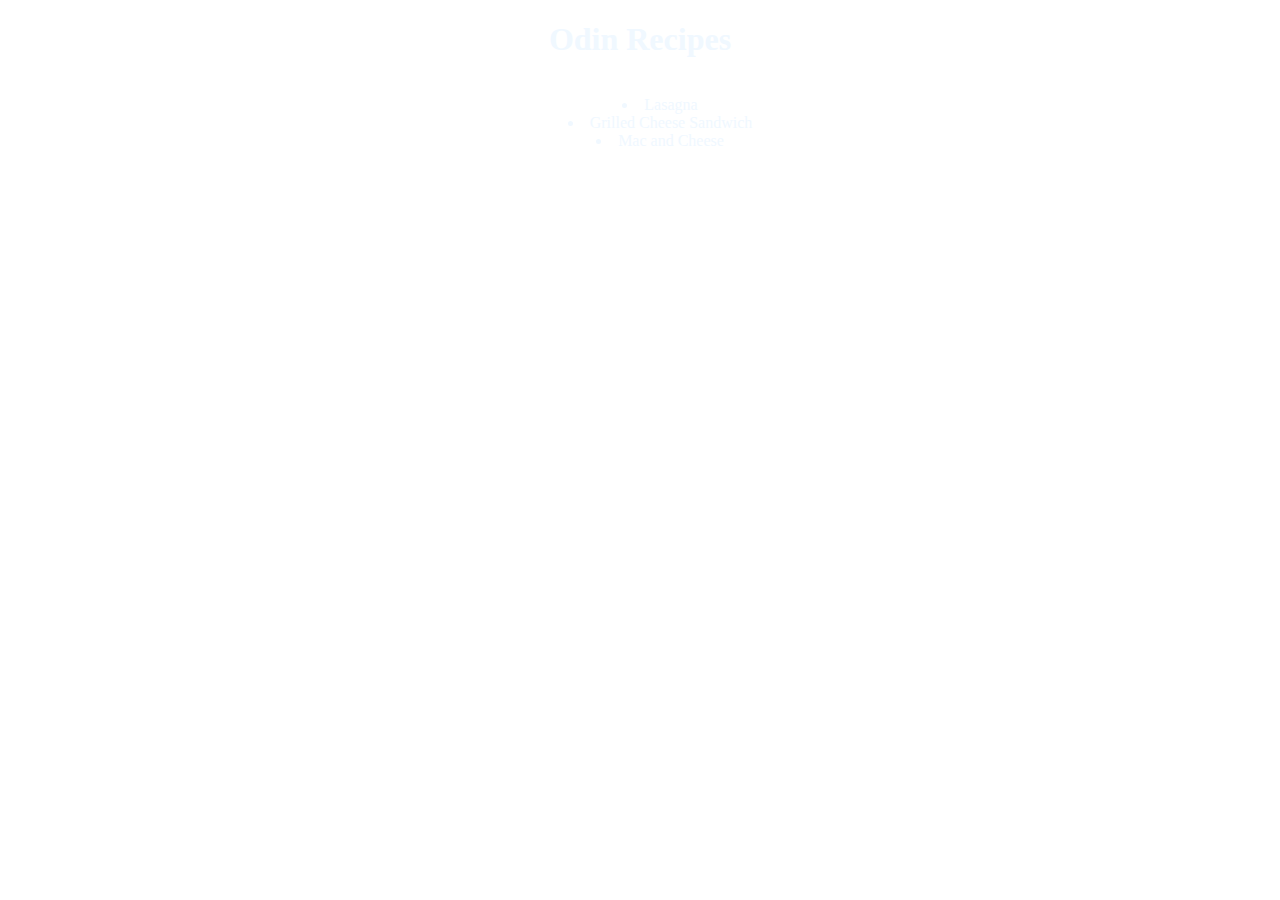
<file: odin-recipes/index.html>
<!DOCTYPE html>
<html lang="en">
<head>
    <meta charset="UTF-8">
    <meta name="viewport" content="width=device-width, initial-scale=1.0">
    <link rel="stylesheet" href="style.css">
    <title>Odin Recipes</title>
</head>
<body class="index">
    <h1>Odin Recipes</h1>
    <ul>
        <li><a href="recipes/lasagna.html">Lasagna</a></li>
        <li><a href="recipes/grilled-cheese-sandwich.html">Grilled Cheese Sandwich</a></li>
        <li><a href="recipes/mac-and-cheese.html">Mac and Cheese</a></li>
    </ul>
</body>
</html>
</file>
<file: odin-recipes/style.css>
body {
    background-repeat: no-repeat;
    background-attachment: fixed;
    background-position: center;
    background-size: cover;
    text-align: center;
    font-family: 'Times New Roman', Times, serif;
    color:aliceblue;
}

h1 {
    text-align: center;
}

a {
    color:aliceblue;
    text-decoration: none;
}

a:hover {
    text-decoration: underline;
}

ul, ol {
    list-style-position: inside;
    display: inline-block;
}

body.index {
    background-image: url("https://images.unsplash.com/photo-1564598328706-70cecb6ad257?ixlib=rb-4.1.0&ixid=M3wxMjA3fDB8MHxwaG90by1wYWdlfHx8fGVufDB8fHx8fA%3D%3D&auto=format&fit=crop&q=80&w=687");
}

body.mac,
body.lasagna, 
body.grilled-cheese {
    background-image: url("https://images.unsplash.com/photo-1690965704262-83452e27ef53?ixlib=rb-4.1.0&ixid=M3wxMjA3fDB8MHxwaG90by1wYWdlfHx8fGVufDB8fHx8fA%3D%3D&auto=format&fit=crop&q=80&w=687");
}
</file>
